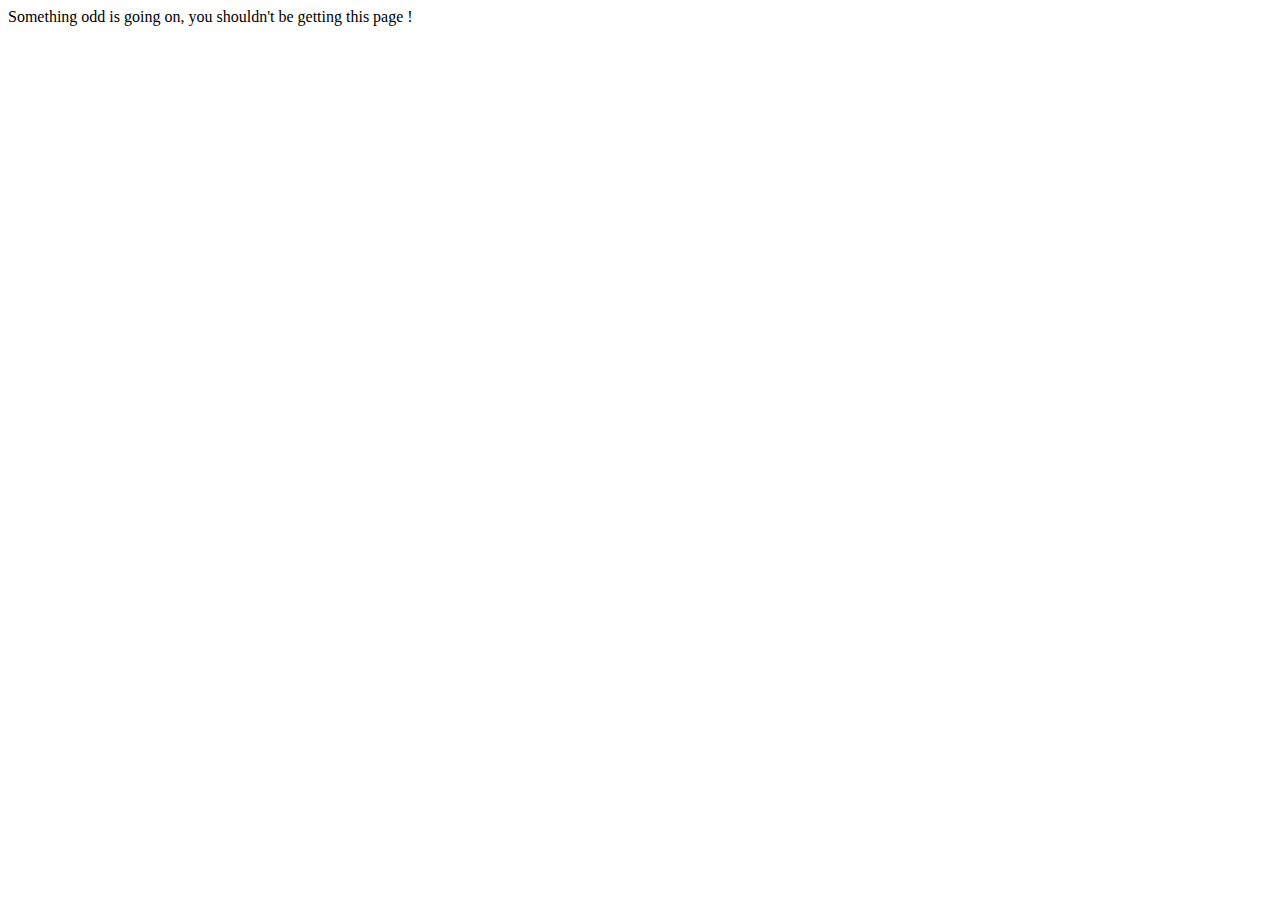
<file: roles/nginx/files/index.html>
<!DOCTYPE html>
<html lang="en">
<head>
    <meta charset="UTF-8">
    <title>Copperdog Default Page</title>
</head>
<body>
Something odd is going on, you shouldn't be getting this page !
</body>
</html>
</file>
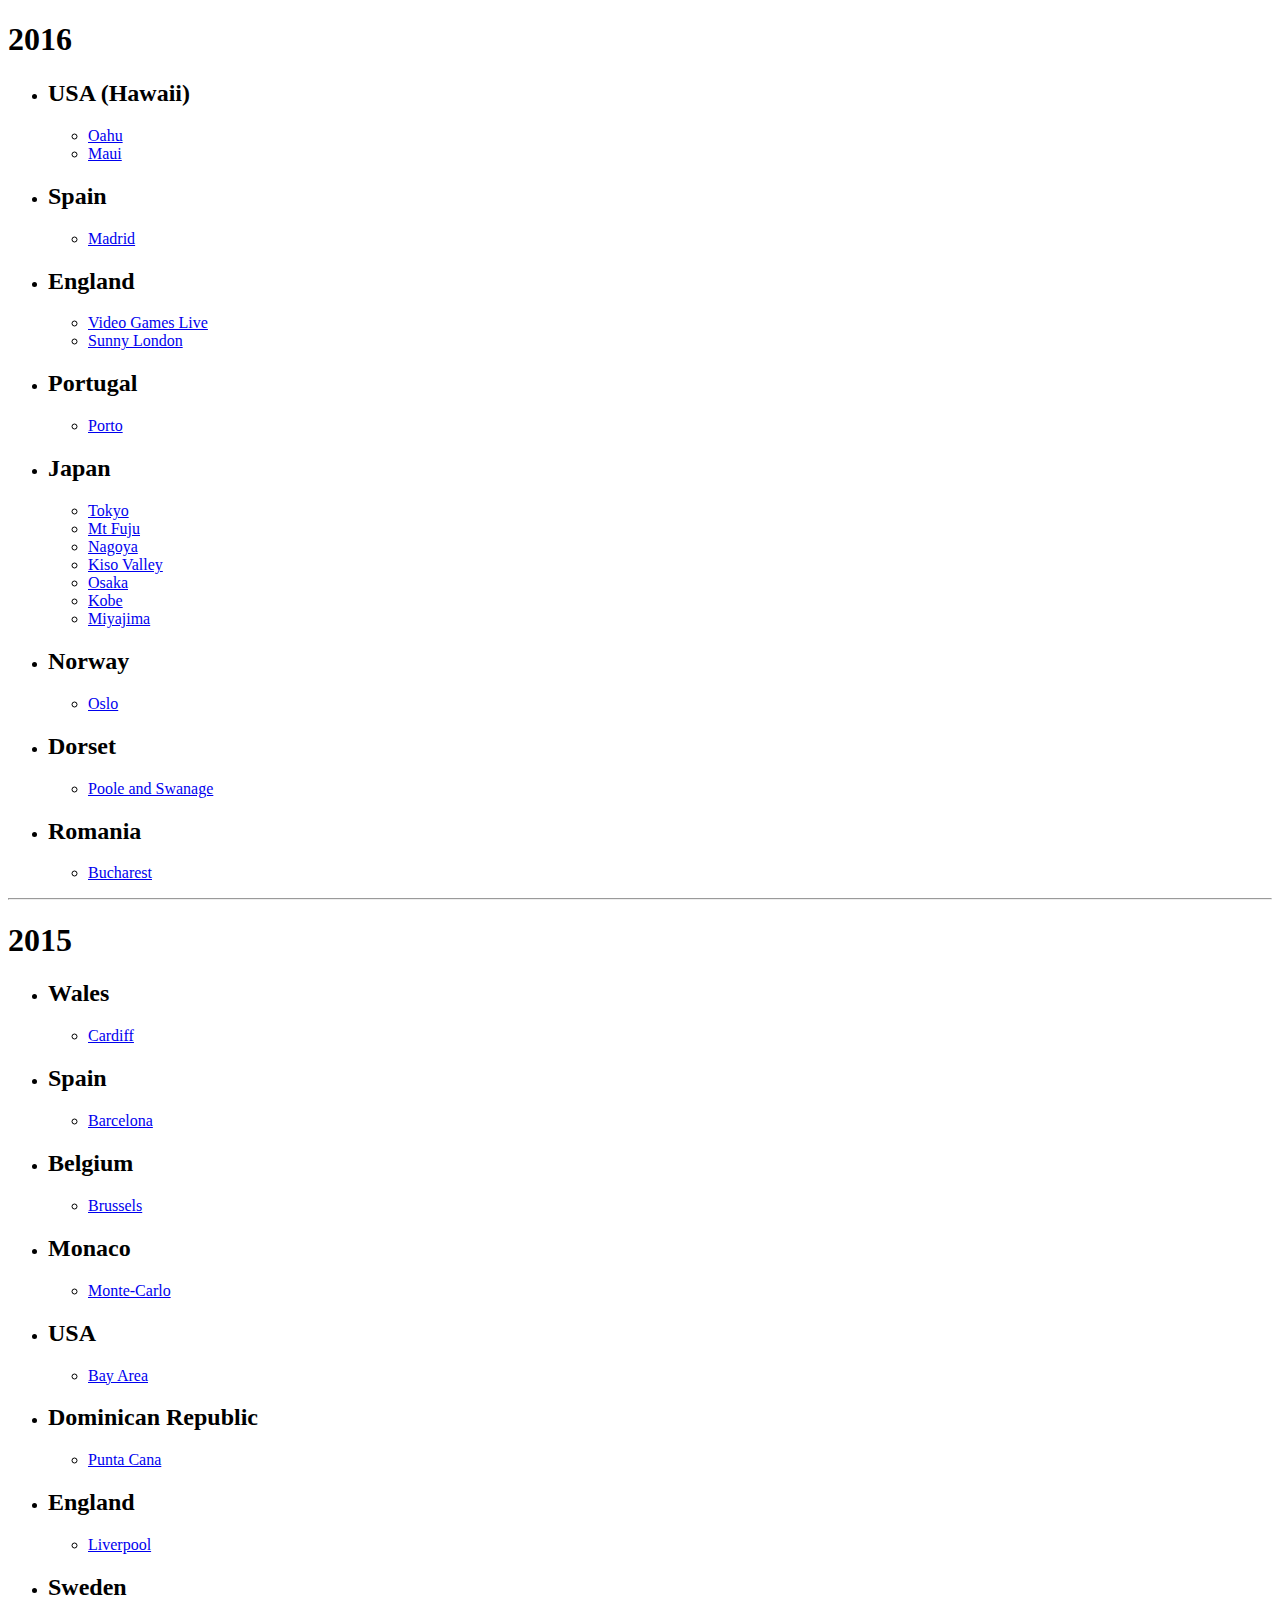
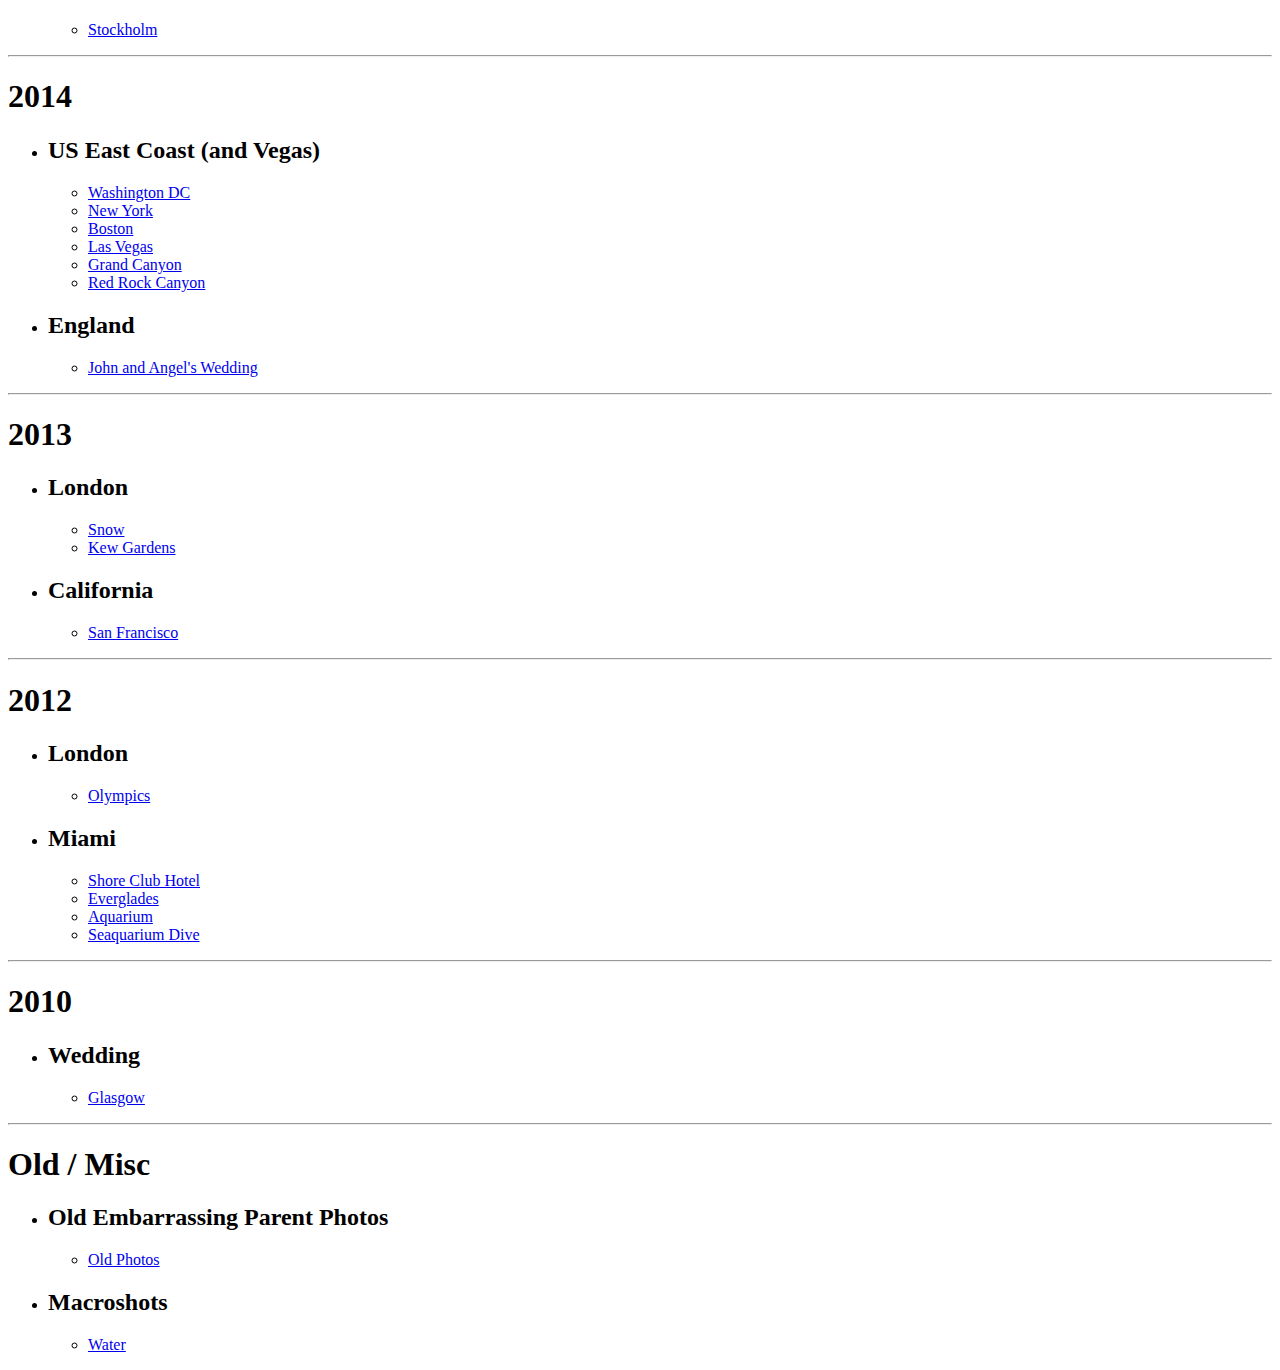
<file: PROJECTS/www/photos.html>
<!doctype html>

<html lang="en">
<head>
    <meta charset="utf-8">

    <title>Copperdog Photos</title>

    <!--[if lt IE 9]>
    <script src="http://html5shiv.googlecode.com/svn/trunk/html5.js"></script>
    <![endif]-->
</head>

<body>

<h1>2016</h1>
<ul>
    <li>
        <h2>USA (Hawaii)</h2>
        <ul>
            <li><a href="https://goo.gl/photos/UgrS2q338ZvchjFx8">Oahu</a></li>
            <li><a href="https://goo.gl/photos/s8DJnGQxJz7spT6G6">Maui</a></li>
        </ul>
    </li>
    <li>
        <h2>Spain</h2>
        <ul>
            <li><a href="https://goo.gl/photos/FmJQUSo1G24VU41a6">Madrid</a></li>
        </ul>
    </li>
    <li>
        <h2>England</h2>
        <ul>
            <li><a href="https://goo.gl/photos/rSQ16CMKxtJzWdfb8">Video Games Live</a></li>
            <li><a href="https://goo.gl/photos/PBZCdCXfXKUWrRr4A">Sunny London</a></li>
        </ul>
    </li>

    <li>
        <h2>Portugal</h2>
        <ul>
            <li><a href="https://goo.gl/photos/5EKksorNneD8JjR56">Porto</a></li>
        </ul>
    </li>
    <li>
        <h2>Japan</h2>
        <ul>
            <li><a href="https://goo.gl/photos/xdsJ8onnnKFoANWA9">Tokyo</a></li>
            <li><a href="https://goo.gl/photos/QYCdbrCE32NQC9hs7">Mt Fuju</a></li>
            <li><a href="https://goo.gl/photos/y68j7MxJSsiNTTJD6">Nagoya</a></li>
            <li><a href="https://goo.gl/photos/HQ5wgh4ce7w27CS5A">Kiso Valley</a></li>
            <li><a href="https://goo.gl/photos/akDCjWb64m1Kx4jBA">Osaka</a></li>
            <li><a href="https://goo.gl/photos/nX2sLN4T3zu5pAd87">Kobe</a></li>
            <li><a href="https://goo.gl/photos/MbZziVkm1mABJ2kw5">Miyajima</a></li>
        </ul>
    </li>
    <li>
        <h2>Norway</h2>
        <ul>
            <li><a href="https://goo.gl/photos/yydHS28Y57sFSuXCA">Oslo</a></li>
        </ul>
    </li>
    <li>
        <h2>Dorset</h2>
        <ul>
            <li><a href="https://goo.gl/photos/T6ky7o63Z8JSLUhk7">Poole and Swanage</a></li>
        </ul>
    </li>
    <li>
        <h2>Romania</h2>
        <ul>
            <li><a href="https://goo.gl/photos/SxrUcxMkpWR9Q1Bi9">Bucharest</a></li>
        </ul>
    </li>
</ul>
<hr/>
<h1>2015</h1>
<ul>
    <li>
        <h2>Wales</h2>
        <ul>
            <li><a href="https://goo.gl/photos/V86GcKHEfD6qyetA6">Cardiff</a></li>
        </ul>
    </li>
    <li>
        <h2>Spain</h2>
        <ul>
            <li><a href="https://goo.gl/photos/1sQg6mG84FZ547ie6">Barcelona</a></li>
        </ul>
    </li>
    <li>
        <h2>Belgium</h2>
        <ul>
            <li><a href="https://goo.gl/photos/n5hUxKa3TSZuUNnL9">Brussels</a></li>
        </ul>
    </li>
    <li>
        <h2>Monaco</h2>
        <ul>
            <li><a href="https://goo.gl/photos/n5hUxKa3TSZuUNnL9">Monte-Carlo</a></li>
        </ul>
    </li>
    <li>
        <h2>USA</h2>
        <ul>
            <li><a href="https://goo.gl/photos/tTyfEZo2kFvYgfpF8">Bay Area</a></li>
        </ul>
    </li>
    <li>
        <h2>Dominican Republic</h2>
        <ul>
            <li><a href="https://goo.gl/photos/orf2cVj9ga7kwGQA9">Punta Cana</a></li>
        </ul>
    </li>
    <li>
        <h2>England</h2>
        <ul>
            <li><a href="https://goo.gl/photos/XsGeFpm5BvCU5Se4A">Liverpool</a></li>
        </ul>
    </li>
    <li>
        <h2>Sweden</h2>
        <ul>
            <li><a href="https://goo.gl/photos/ufSddvQiqc7nDuuj7">Stockholm</a></li>
        </ul>
    </li>
</ul>
<hr/>
<h1>2014</h1>
<ul>
    <li>
        <h2>US East Coast (and Vegas)</h2>
        <ul>
            <li><a href="https://goo.gl/photos/wiN7QQLX6UshdZhM7">Washington DC</a></li>
            <li><a href="https://goo.gl/photos/kg6uPX1AULFoqRBDA">New York</a></li>
            <li><a href="https://goo.gl/photos/nZ4ghtfCAhZuRxjB9">Boston</a></li>
            <li><a href="https://goo.gl/photos/vA8R6P2hQwSxYtbMA">Las Vegas</a></li>
            <li><a href="https://goo.gl/photos/BxXG1JNmHpaSawgr9">Grand Canyon</a></li>
            <li><a href="https://goo.gl/photos/pfLkyEaS1XiQp3VR9">Red Rock Canyon</a></li>
        </ul>
    </li>
    <li>
        <h2>England</h2>
        <ul>
            <li><a href="https://goo.gl/photos/ufSddvQiqc7nDuuj7">John and Angel's Wedding</a></li>
        </ul>
    </li>
</ul>
<hr/>
<h1>2013</h1>
<ul>
    <li>
        <h2>London</h2>
        <ul>
            <li><a href="https://goo.gl/photos/AMYG3aGJFAE3AJBz7">Snow</a></li>
            <li><a href="https://goo.gl/photos/DNqr4XqfWXkPzWGU8">Kew Gardens</a></li>
        </ul>
    </li>
    <li>
        <h2>California</h2>
        <ul>
            <li><a href="https://goo.gl/photos/BxXG1JNmHpaSawgr9">San Francisco</a></li>
        </ul>
    </li>
</ul>
<hr/>
<h1>2012</h1>
<ul>
    <li>
        <h2>London</h2>
        <ul>
            <li><a href="https://goo.gl/photos/bmtiTQ8c9PXGyTzm8">Olympics</a></li>
        </ul>
    </li>
</ul>
<ul>
    <li>
        <h2>Miami</h2>
        <ul>
            <li><a href="https://goo.gl/photos/perkhBy3V4FraymRA">Shore Club Hotel</a></li>
            <li><a href="https://goo.gl/photos/aPn9jZnxnZY1rLKi8">Everglades</a></li>
            <li><a href="https://goo.gl/photos/oqZCpF8KYLhZ33Hy8">Aquarium</a></li>
            <li><a href="https://goo.gl/photos/5H6y2Qw4nEw4Yd4H9">Seaquarium Dive</a></li>
        </ul>
    </li>
</ul>
<hr/>
<h1>2010</h1>
<ul>
    <li>
        <h2>Wedding</h2>
        <ul>
            <li><a href="https://goo.gl/photos/XXBeWsHbFJVCBUHDA">Glasgow</a></li>
        </ul>
    </li>
</ul>
<hr/>
<h1>Old / Misc</h1>
<ul>
    <li>
        <h2>Old Embarrassing Parent Photos</h2>
        <ul>
            <li><a href="https://goo.gl/photos/uf83AMZu5579kCwCA">Old Photos</a></li>
        </ul>
    </li>
    <li>
        <h2>Macroshots</h2>
        <ul>
            <li><a href="https://goo.gl/photos/KPq1jiNLc5uDYLG77">Water</a></li>
        </ul>
    </li>
</ul>
</body>
</html>
</file>
